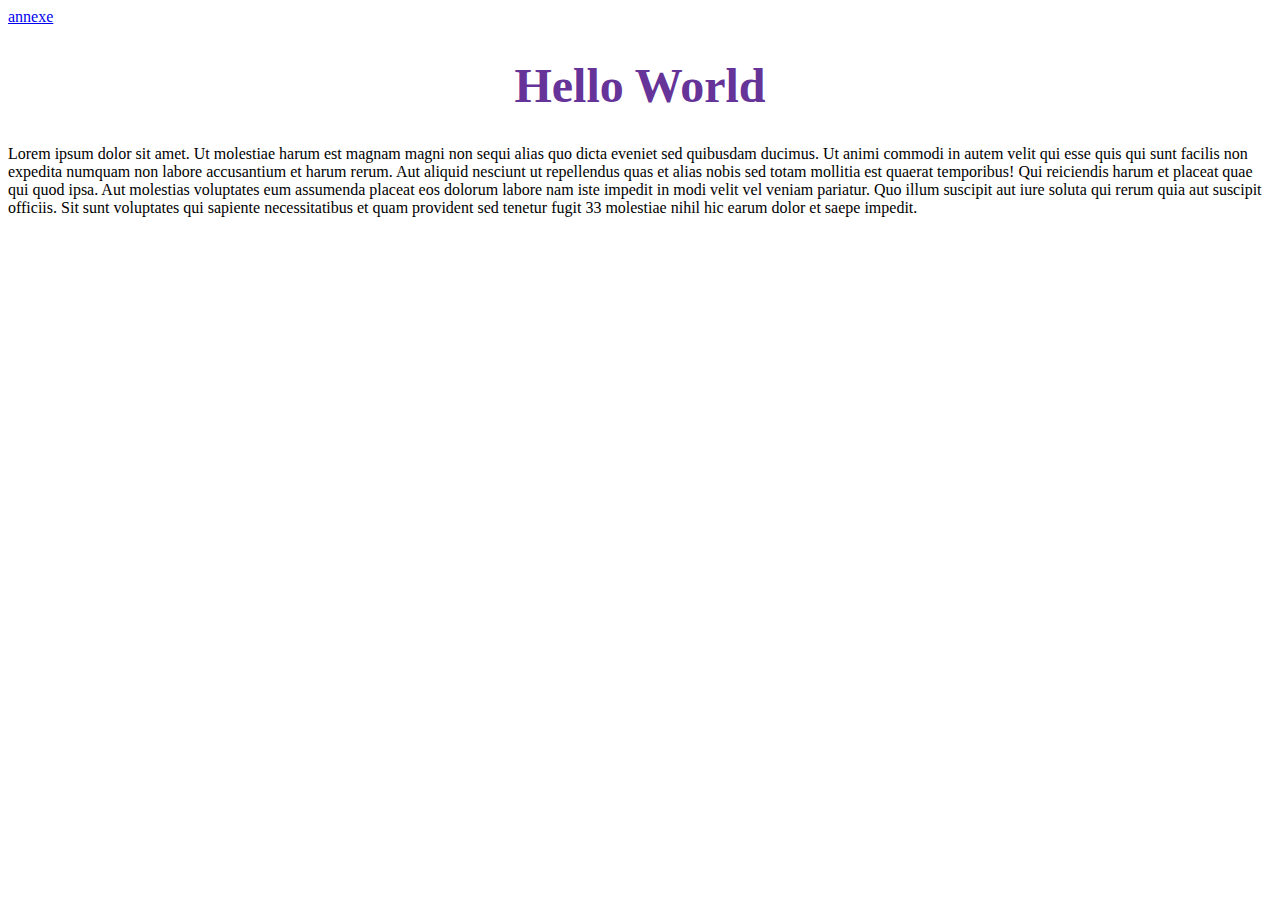
<file: index.html>
<!DOCTYPE html>
<html lang="en">
<head>
    <meta charset="UTF-8">
    <meta http-equiv="X-UA-Compatible" content="IE=edge">
    <meta name="viewport" content="width=device-width, initial-scale=1.0">
    <link rel="stylesheet" href="style.css">
    <title>Document</title>
</head>
<body>
    <a href="annexe.html">annexe</a>
    <h1>Hello World</h1>
    <p>

        Lorem ipsum dolor sit amet. Ut molestiae harum est magnam magni non sequi alias quo dicta eveniet sed quibusdam ducimus. Ut animi commodi in autem velit qui esse quis qui sunt facilis non expedita numquam non labore accusantium et harum rerum. Aut aliquid nesciunt ut repellendus quas et alias nobis sed totam mollitia est quaerat temporibus!
        
        Qui reiciendis harum et placeat quae qui quod ipsa. Aut molestias voluptates eum assumenda placeat eos dolorum labore nam iste impedit in modi velit vel veniam pariatur.
        
        Quo illum suscipit aut iure soluta qui rerum quia aut suscipit officiis. Sit sunt voluptates qui sapiente necessitatibus et quam provident sed tenetur fugit 33 molestiae nihil hic earum dolor et saepe impedit.
        </p>
</body>
</html>
</file>
<file: style.css>
h1{
    font-size: 3em;
    text-align: center;
    color: rebeccapurple;
}
</file>
